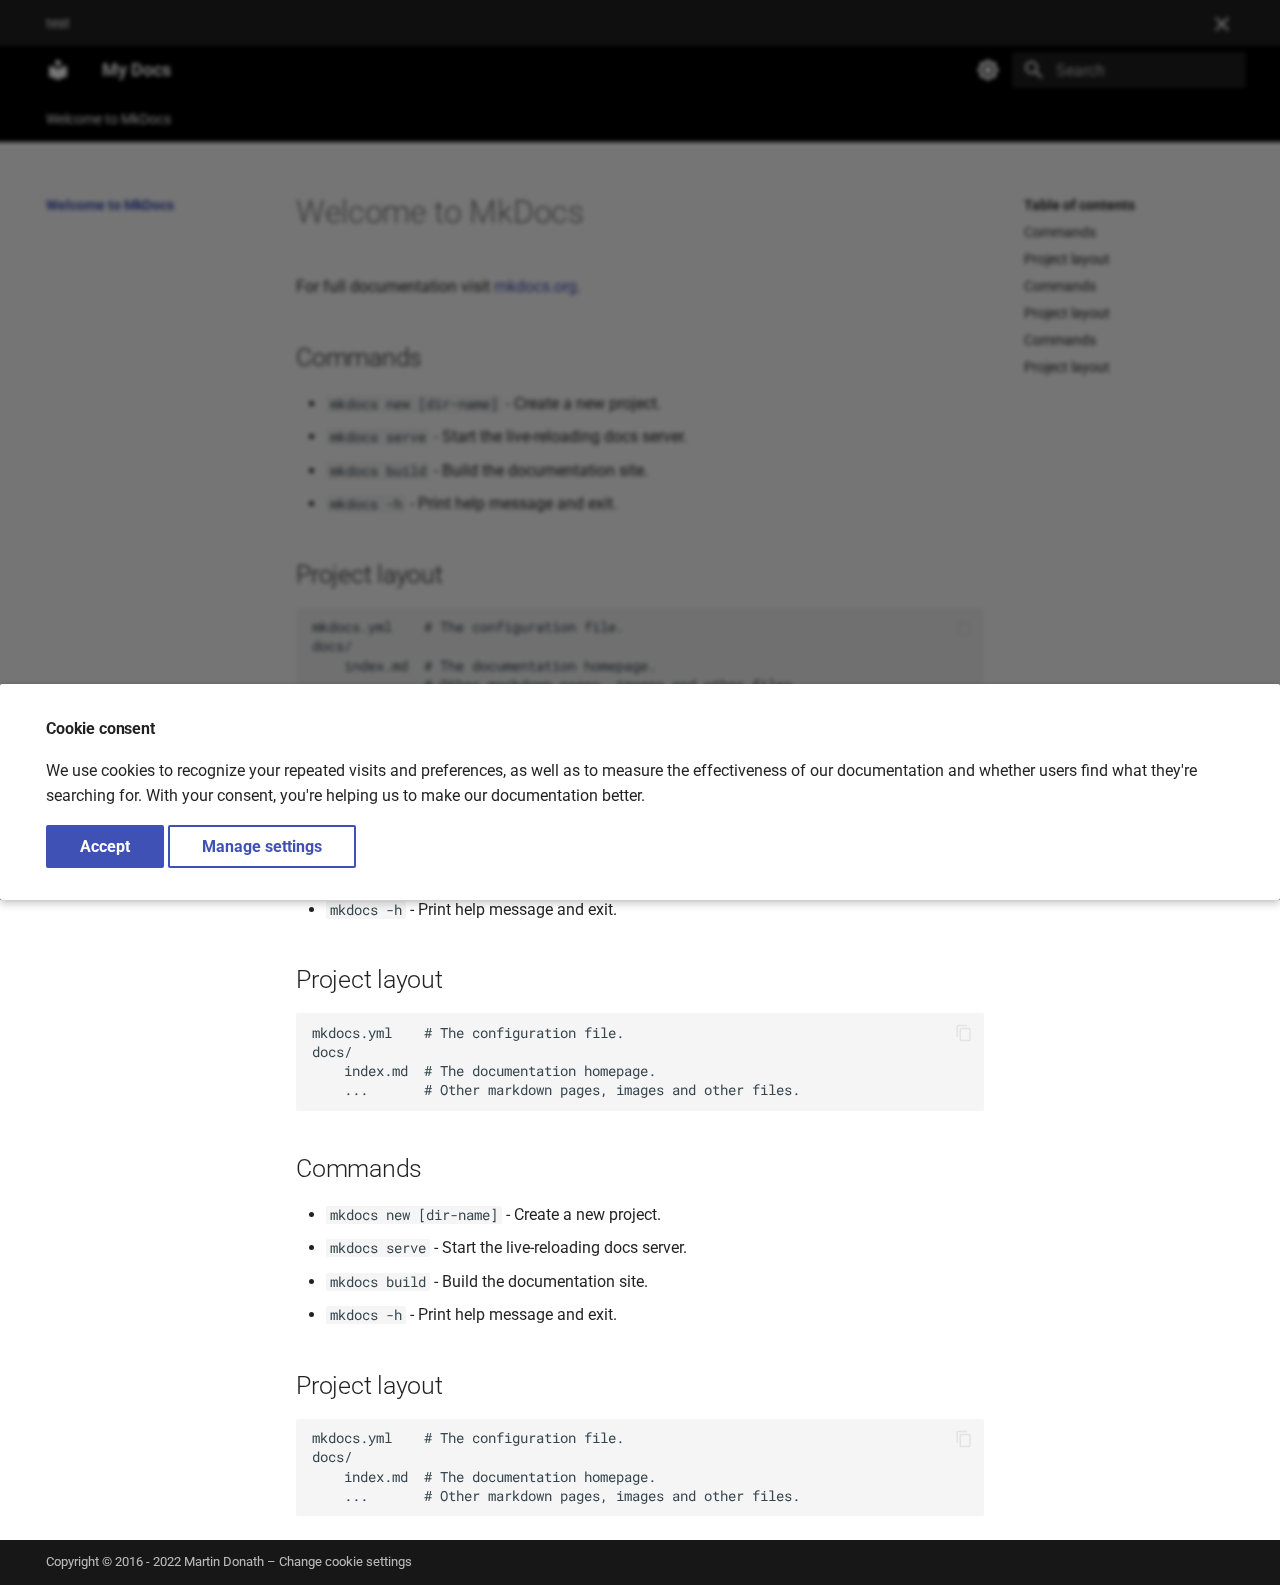
<file: index.html>
<!doctype html><html lang=en class=no-js> <head><meta charset=utf-8><meta name=viewport content="width=device-width,initial-scale=1"><link rel=icon href=images/favicon.png><meta name=generator content="mkdocs-1.4.2, mkdocs-material-8.5.10"><title>My Docs</title><link rel=stylesheet href=assets/stylesheets/main.975780f9.min.css><link rel=stylesheet href=assets/stylesheets/palette.2505c338.min.css><link rel=preconnect href=https://fonts.gstatic.com crossorigin><link rel=stylesheet href="https://fonts.googleapis.com/css?family=Roboto:300,300i,400,400i,700,700i%7CRoboto+Mono:400,400i,700,700i&display=fallback"><style>:root{--md-text-font:"Roboto";--md-code-font:"Roboto Mono"}</style><link rel=stylesheet href=stylesheets/extra.min.css><script>__md_scope=new URL(".",location),__md_hash=e=>[...e].reduce((e,_)=>(e<<5)-e+_.charCodeAt(0),0),__md_get=(e,_=localStorage,t=__md_scope)=>JSON.parse(_.getItem(t.pathname+"."+e)),__md_set=(e,_,t=localStorage,a=__md_scope)=>{try{t.setItem(a.pathname+"."+e,JSON.stringify(_))}catch(e){}}</script><script id=__analytics>function __md_analytics(){function n(){dataLayer.push(arguments)}window.dataLayer=window.dataLayer||[],n("js",new Date),n("config","G-4SMX4CKCC4"),document.addEventListener("DOMContentLoaded",function(){document.forms.search&&document.forms.search.query.addEventListener("blur",function(){this.value&&n("event","search",{search_term:this.value})}),document$.subscribe(function(){var a=document.forms.feedback;if(void 0!==a)for(var e of a.querySelectorAll("[type=submit]"))e.addEventListener("click",function(e){e.preventDefault();var t=document.location.pathname,e=this.getAttribute("data-md-value");n("event","feedback",{page:t,data:e}),a.firstElementChild.disabled=!0;e=a.querySelector(".md-feedback__note [data-md-value='"+e+"']");e&&(e.hidden=!1)}),a.hidden=!1}),location$.subscribe(function(e){n("config","G-4SMX4CKCC4",{page_path:e.pathname})})});var e=document.createElement("script");e.async=!0,e.src="https://www.googletagmanager.com/gtag/js?id=G-4SMX4CKCC4",document.getElementById("__analytics").insertAdjacentElement("afterEnd",e)}</script><script>var consent;"undefined"==typeof __md_analytics||(consent=__md_get("__consent"))&&consent.analytics&&__md_analytics()</script></head> <body dir=ltr data-md-color-scheme=default data-md-color-primary=black data-md-color-accent=teal> <script>var palette=__md_get("__palette");if(palette&&"object"==typeof palette.color)for(var key of Object.keys(palette.color))document.body.setAttribute("data-md-color-"+key,palette.color[key])</script> <input class=md-toggle data-md-toggle=drawer type=checkbox id=__drawer autocomplete=off> <input class=md-toggle data-md-toggle=search type=checkbox id=__search autocomplete=off> <label class=md-overlay for=__drawer></label> <div data-md-component=skip> <a href=#welcome-to-mkdocs class=md-skip> Skip to content </a> </div> <div data-md-component=announce> <aside class=md-banner> <div class="md-banner__inner md-grid md-typeset"> <button class="md-banner__button md-icon" aria-label="Don't show this again"> <svg xmlns=http://www.w3.org/2000/svg viewbox="0 0 24 24"><path d="M19 6.41 17.59 5 12 10.59 6.41 5 5 6.41 10.59 12 5 17.59 6.41 19 12 13.41 17.59 19 19 17.59 13.41 12 19 6.41Z"/></svg> </button> test </div> <script>var content,el=document.querySelector("[data-md-component=announce]");el&&(content=el.querySelector(".md-typeset"),__md_hash(content.innerHTML)===__md_get("__announce")&&(el.hidden=!0))</script> </aside> </div> <header class="md-header md-header--lifted" data-md-component=header> <nav class="md-header__inner md-grid" aria-label=Header> <a href=. title="My Docs" class="md-header__button md-logo" aria-label="My Docs" data-md-component=logo> <svg xmlns=http://www.w3.org/2000/svg viewbox="0 0 24 24"><path d="M12 8a3 3 0 0 0 3-3 3 3 0 0 0-3-3 3 3 0 0 0-3 3 3 3 0 0 0 3 3m0 3.54C9.64 9.35 6.5 8 3 8v11c3.5 0 6.64 1.35 9 3.54 2.36-2.19 5.5-3.54 9-3.54V8c-3.5 0-6.64 1.35-9 3.54Z"/></svg> </a> <label class="md-header__button md-icon" for=__drawer> <svg xmlns=http://www.w3.org/2000/svg viewbox="0 0 24 24"><path d="M3 6h18v2H3V6m0 5h18v2H3v-2m0 5h18v2H3v-2Z"/></svg> </label> <div class=md-header__title data-md-component=header-title> <div class=md-header__ellipsis> <div class=md-header__topic> <span class=md-ellipsis> My Docs </span> </div> <div class=md-header__topic data-md-component=header-topic> <span class=md-ellipsis> Welcome to MkDocs </span> </div> </div> </div> <form class=md-header__option data-md-component=palette> <input class=md-option data-md-color-media data-md-color-scheme=default data-md-color-primary=black data-md-color-accent=teal aria-label="Switch to dark mode" type=radio name=__palette id=__palette_1> <label class="md-header__button md-icon" title="Switch to dark mode" for=__palette_2 hidden> <svg xmlns=http://www.w3.org/2000/svg viewbox="0 0 24 24"><path d="M12 8a4 4 0 0 0-4 4 4 4 0 0 0 4 4 4 4 0 0 0 4-4 4 4 0 0 0-4-4m0 10a6 6 0 0 1-6-6 6 6 0 0 1 6-6 6 6 0 0 1 6 6 6 6 0 0 1-6 6m8-9.31V4h-4.69L12 .69 8.69 4H4v4.69L.69 12 4 15.31V20h4.69L12 23.31 15.31 20H20v-4.69L23.31 12 20 8.69Z"/></svg> </label> <input class=md-option data-md-color-media data-md-color-scheme=slate data-md-color-primary=black data-md-color-accent=teal aria-label="Switch to light mode" type=radio name=__palette id=__palette_2> <label class="md-header__button md-icon" title="Switch to light mode" for=__palette_1 hidden> <svg xmlns=http://www.w3.org/2000/svg viewbox="0 0 24 24"><path d="M12 18c-.89 0-1.74-.2-2.5-.55C11.56 16.5 13 14.42 13 12c0-2.42-1.44-4.5-3.5-5.45C10.26 6.2 11.11 6 12 6a6 6 0 0 1 6 6 6 6 0 0 1-6 6m8-9.31V4h-4.69L12 .69 8.69 4H4v4.69L.69 12 4 15.31V20h4.69L12 23.31 15.31 20H20v-4.69L23.31 12 20 8.69Z"/></svg> </label> </form> <label class="md-header__button md-icon" for=__search> <svg xmlns=http://www.w3.org/2000/svg viewbox="0 0 24 24"><path d="M9.5 3A6.5 6.5 0 0 1 16 9.5c0 1.61-.59 3.09-1.56 4.23l.27.27h.79l5 5-1.5 1.5-5-5v-.79l-.27-.27A6.516 6.516 0 0 1 9.5 16 6.5 6.5 0 0 1 3 9.5 6.5 6.5 0 0 1 9.5 3m0 2C7 5 5 7 5 9.5S7 14 9.5 14 14 12 14 9.5 12 5 9.5 5Z"/></svg> </label> <div class=md-search data-md-component=search role=dialog> <label class=md-search__overlay for=__search></label> <div class=md-search__inner role=search> <form class=md-search__form name=search> <input type=text class=md-search__input name=query aria-label=Search placeholder=Search autocapitalize=off autocorrect=off autocomplete=off spellcheck=false data-md-component=search-query required> <label class="md-search__icon md-icon" for=__search> <svg xmlns=http://www.w3.org/2000/svg viewbox="0 0 24 24"><path d="M9.5 3A6.5 6.5 0 0 1 16 9.5c0 1.61-.59 3.09-1.56 4.23l.27.27h.79l5 5-1.5 1.5-5-5v-.79l-.27-.27A6.516 6.516 0 0 1 9.5 16 6.5 6.5 0 0 1 3 9.5 6.5 6.5 0 0 1 9.5 3m0 2C7 5 5 7 5 9.5S7 14 9.5 14 14 12 14 9.5 12 5 9.5 5Z"/></svg> <svg xmlns=http://www.w3.org/2000/svg viewbox="0 0 24 24"><path d="M20 11v2H8l5.5 5.5-1.42 1.42L4.16 12l7.92-7.92L13.5 5.5 8 11h12Z"/></svg> </label> <nav class=md-search__options aria-label=Search> <button type=reset class="md-search__icon md-icon" title=Clear aria-label=Clear tabindex=-1> <svg xmlns=http://www.w3.org/2000/svg viewbox="0 0 24 24"><path d="M19 6.41 17.59 5 12 10.59 6.41 5 5 6.41 10.59 12 5 17.59 6.41 19 12 13.41 17.59 19 19 17.59 13.41 12 19 6.41Z"/></svg> </button> </nav> <div class=md-search__suggest data-md-component=search-suggest></div> </form> <div class=md-search__output> <div class=md-search__scrollwrap data-md-scrollfix> <div class=md-search-result data-md-component=search-result> <div class=md-search-result__meta> Initializing search </div> <ol class=md-search-result__list></ol> </div> </div> </div> </div> </div> </nav> <nav class=md-tabs aria-label=Tabs data-md-component=tabs> <div class="md-tabs__inner md-grid"> <ul class=md-tabs__list> <li class=md-tabs__item> <a href=. class="md-tabs__link md-tabs__link--active"> Welcome to MkDocs </a> </li> </ul> </div> </nav> </header> <div class=md-container data-md-component=container> <main class=md-main data-md-component=main> <div class="md-main__inner md-grid"> <div class="md-sidebar md-sidebar--primary" data-md-component=sidebar data-md-type=navigation> <div class=md-sidebar__scrollwrap> <div class=md-sidebar__inner> <nav class="md-nav md-nav--primary md-nav--lifted" aria-label=Navigation data-md-level=0> <label class=md-nav__title for=__drawer> <a href=. title="My Docs" class="md-nav__button md-logo" aria-label="My Docs" data-md-component=logo> <svg xmlns=http://www.w3.org/2000/svg viewbox="0 0 24 24"><path d="M12 8a3 3 0 0 0 3-3 3 3 0 0 0-3-3 3 3 0 0 0-3 3 3 3 0 0 0 3 3m0 3.54C9.64 9.35 6.5 8 3 8v11c3.5 0 6.64 1.35 9 3.54 2.36-2.19 5.5-3.54 9-3.54V8c-3.5 0-6.64 1.35-9 3.54Z"/></svg> </a> My Docs </label> <ul class=md-nav__list data-md-scrollfix> <li class="md-nav__item md-nav__item--active"> <input class="md-nav__toggle md-toggle" data-md-toggle=toc type=checkbox id=__toc> <label class="md-nav__link md-nav__link--active" for=__toc> Welcome to MkDocs <span class="md-nav__icon md-icon"></span> </label> <a href=. class="md-nav__link md-nav__link--active"> Welcome to MkDocs </a> <nav class="md-nav md-nav--secondary" aria-label="Table of contents"> <label class=md-nav__title for=__toc> <span class="md-nav__icon md-icon"></span> Table of contents </label> <ul class=md-nav__list data-md-component=toc data-md-scrollfix> <li class=md-nav__item> <a href=#commands class=md-nav__link> Commands </a> </li> <li class=md-nav__item> <a href=#project-layout class=md-nav__link> Project layout </a> </li> <li class=md-nav__item> <a href=#commands_1 class=md-nav__link> Commands </a> </li> <li class=md-nav__item> <a href=#project-layout_1 class=md-nav__link> Project layout </a> </li> <li class=md-nav__item> <a href=#commands_2 class=md-nav__link> Commands </a> </li> <li class=md-nav__item> <a href=#project-layout_2 class=md-nav__link> Project layout </a> </li> </ul> </nav> </li> </ul> </nav> </div> </div> </div> <div class="md-sidebar md-sidebar--secondary" data-md-component=sidebar data-md-type=toc> <div class=md-sidebar__scrollwrap> <div class=md-sidebar__inner> <nav class="md-nav md-nav--secondary" aria-label="Table of contents"> <label class=md-nav__title for=__toc> <span class="md-nav__icon md-icon"></span> Table of contents </label> <ul class=md-nav__list data-md-component=toc data-md-scrollfix> <li class=md-nav__item> <a href=#commands class=md-nav__link> Commands </a> </li> <li class=md-nav__item> <a href=#project-layout class=md-nav__link> Project layout </a> </li> <li class=md-nav__item> <a href=#commands_1 class=md-nav__link> Commands </a> </li> <li class=md-nav__item> <a href=#project-layout_1 class=md-nav__link> Project layout </a> </li> <li class=md-nav__item> <a href=#commands_2 class=md-nav__link> Commands </a> </li> <li class=md-nav__item> <a href=#project-layout_2 class=md-nav__link> Project layout </a> </li> </ul> </nav> </div> </div> </div> <div class=md-content data-md-component=content> <article class="md-content__inner md-typeset"> <h1 id=welcome-to-mkdocs>Welcome to MkDocs</h1> <p>For full documentation visit <a href=https://www.mkdocs.org>mkdocs.org</a>.</p> <h2 id=commands>Commands</h2> <ul> <li><code>mkdocs new [dir-name]</code> - Create a new project.</li> <li><code>mkdocs serve</code> - Start the live-reloading docs server.</li> <li><code>mkdocs build</code> - Build the documentation site.</li> <li><code>mkdocs -h</code> - Print help message and exit.</li> </ul> <h2 id=project-layout>Project layout</h2> <div class=highlight><pre><span></span><code>mkdocs.yml    # The configuration file.
docs/
    index.md  # The documentation homepage.
    ...       # Other markdown pages, images and other files.
</code></pre></div> <h2 id=commands_1>Commands</h2> <ul> <li><code>mkdocs new [dir-name]</code> - Create a new project.</li> <li><code>mkdocs serve</code> - Start the live-reloading docs server.</li> <li><code>mkdocs build</code> - Build the documentation site.</li> <li><code>mkdocs -h</code> - Print help message and exit.</li> </ul> <h2 id=project-layout_1>Project layout</h2> <div class=highlight><pre><span></span><code>mkdocs.yml    # The configuration file.
docs/
    index.md  # The documentation homepage.
    ...       # Other markdown pages, images and other files.
</code></pre></div> <h2 id=commands_2>Commands</h2> <ul> <li><code>mkdocs new [dir-name]</code> - Create a new project.</li> <li><code>mkdocs serve</code> - Start the live-reloading docs server.</li> <li><code>mkdocs build</code> - Build the documentation site.</li> <li><code>mkdocs -h</code> - Print help message and exit.</li> </ul> <h2 id=project-layout_2>Project layout</h2> <div class=highlight><pre><span></span><code>mkdocs.yml    # The configuration file.
docs/
    index.md  # The documentation homepage.
    ...       # Other markdown pages, images and other files.
</code></pre></div> <form class=md-feedback name=feedback hidden> <fieldset> <legend class=md-feedback__title> Was this page helpful? </legend> <div class=md-feedback__inner> <div class=md-feedback__list> <button class="md-feedback__icon md-icon" type=submit title="This page was helpful" data-md-value=1> <svg xmlns=http://www.w3.org/2000/svg viewbox="0 0 24 24"><path d="M20 12a8 8 0 0 0-8-8 8 8 0 0 0-8 8 8 8 0 0 0 8 8 8 8 0 0 0 8-8m2 0a10 10 0 0 1-10 10A10 10 0 0 1 2 12 10 10 0 0 1 12 2a10 10 0 0 1 10 10M10 9.5c0 .8-.7 1.5-1.5 1.5S7 10.3 7 9.5 7.7 8 8.5 8s1.5.7 1.5 1.5m7 0c0 .8-.7 1.5-1.5 1.5S14 10.3 14 9.5 14.7 8 15.5 8s1.5.7 1.5 1.5m-5 7.73c-1.75 0-3.29-.73-4.19-1.81L9.23 14c.45.72 1.52 1.23 2.77 1.23s2.32-.51 2.77-1.23l1.42 1.42c-.9 1.08-2.44 1.81-4.19 1.81Z"/></svg> </button> <button class="md-feedback__icon md-icon" type=submit title="This page could be improved" data-md-value=0> <svg xmlns=http://www.w3.org/2000/svg viewbox="0 0 24 24"><path d="M20 12a8 8 0 0 0-8-8 8 8 0 0 0-8 8 8 8 0 0 0 8 8 8 8 0 0 0 8-8m2 0a10 10 0 0 1-10 10A10 10 0 0 1 2 12 10 10 0 0 1 12 2a10 10 0 0 1 10 10m-6.5-4c.8 0 1.5.7 1.5 1.5s-.7 1.5-1.5 1.5-1.5-.7-1.5-1.5.7-1.5 1.5-1.5M10 9.5c0 .8-.7 1.5-1.5 1.5S7 10.3 7 9.5 7.7 8 8.5 8s1.5.7 1.5 1.5m2 4.5c1.75 0 3.29.72 4.19 1.81l-1.42 1.42C14.32 16.5 13.25 16 12 16s-2.32.5-2.77 1.23l-1.42-1.42C8.71 14.72 10.25 14 12 14Z"/></svg> </button> </div> <div class=md-feedback__note> <div data-md-value=1 hidden> Thanks for your feedback! </div> <div data-md-value=0 hidden> Thanks for your feedback! Help us improve this page by using our <a href=... target=_blank rel=noopener>feedback form</a>. </div> </div> </div> </fieldset> </form> </article> </div> </div> <a href=# class="md-top md-icon" data-md-component=top hidden> <svg xmlns=http://www.w3.org/2000/svg viewbox="0 0 24 24"><path d="M13 20h-2V8l-5.5 5.5-1.42-1.42L12 4.16l7.92 7.92-1.42 1.42L13 8v12Z"/></svg> Back to top </a> </main> <footer class=md-footer> <div class="md-footer-meta md-typeset"> <div class="md-footer-meta__inner md-grid"> <div class=md-copyright> <div class=md-copyright__highlight> Copyright &copy; 2016 - 2022 Martin Donath – <a href=#__consent>Change cookie settings</a> </div> </div> </div> </div> </footer> </div> <div class=md-dialog data-md-component=dialog> <div class="md-dialog__inner md-typeset"></div> </div> <div class=md-consent data-md-component=consent id=__consent hidden> <div class=md-consent__overlay></div> <aside class=md-consent__inner> <form class="md-consent__form md-grid md-typeset" name=consent> <h4>Cookie consent</h4> <p>We use cookies to recognize your repeated visits and preferences, as well as to measure the effectiveness of our documentation and whether users find what they're searching for. With your consent, you're helping us to make our documentation better.</p> <input class=md-toggle type=checkbox id=__settings> <div class=md-consent__settings> <ul class=task-list> <li class=task-list-item> <label class=task-list-control> <input type=checkbox name=analytics checked> <span class=task-list-indicator></span> Google Analytics <label> </li> </ul> </div> <div class=md-consent__controls> <button class="md-button md-button--primary">Accept</button> <label class=md-button for=__settings>Manage settings</label> </div> </form> </aside> </div> <script>var consent=__md_get("__consent");if(consent)for(var input of document.forms.consent.elements)input.name&&(input.checked=consent[input.name]||!1);else"file:"!==location.protocol&&setTimeout(function(){document.querySelector("[data-md-component=consent]").hidden=!1},250);var action,form=document.forms.consent;for(action of["submit","reset"])form.addEventListener(action,function(e){if(e.preventDefault(),"reset"===e.type)for(var n of document.forms.consent.elements)n.name&&(n.checked=!1);__md_set("__consent",Object.fromEntries(Array.from(new FormData(form).keys()).map(function(e){return[e,!0]}))),location.hash="",location.reload()})</script> <script id=__config type=application/json>{"base": ".", "features": ["navigation.tabs", "navigation.tabs.sticky", "navigation.expand", "navigation.sections", "navigation.indexes", "navigation.top", "search.suggest", "search.highlight", "announce.dismiss", "content.code.annotate"], "search": "assets/javascripts/workers/search.16e2a7d4.min.js", "translations": {"clipboard.copied": "Copied to clipboard", "clipboard.copy": "Copy to clipboard", "search.config.lang": "en", "search.config.pipeline": "trimmer, stopWordFilter", "search.config.separator": "[\\s\\-]+", "search.placeholder": "Search", "search.result.more.one": "1 more on this page", "search.result.more.other": "# more on this page", "search.result.none": "No matching documents", "search.result.one": "1 matching document", "search.result.other": "# matching documents", "search.result.placeholder": "Type to start searching", "search.result.term.missing": "Missing", "select.version.title": "Select version"}}</script> <script src=assets/javascripts/bundle.5a2dcb6a.min.js></script> </body> </html>
</file>
